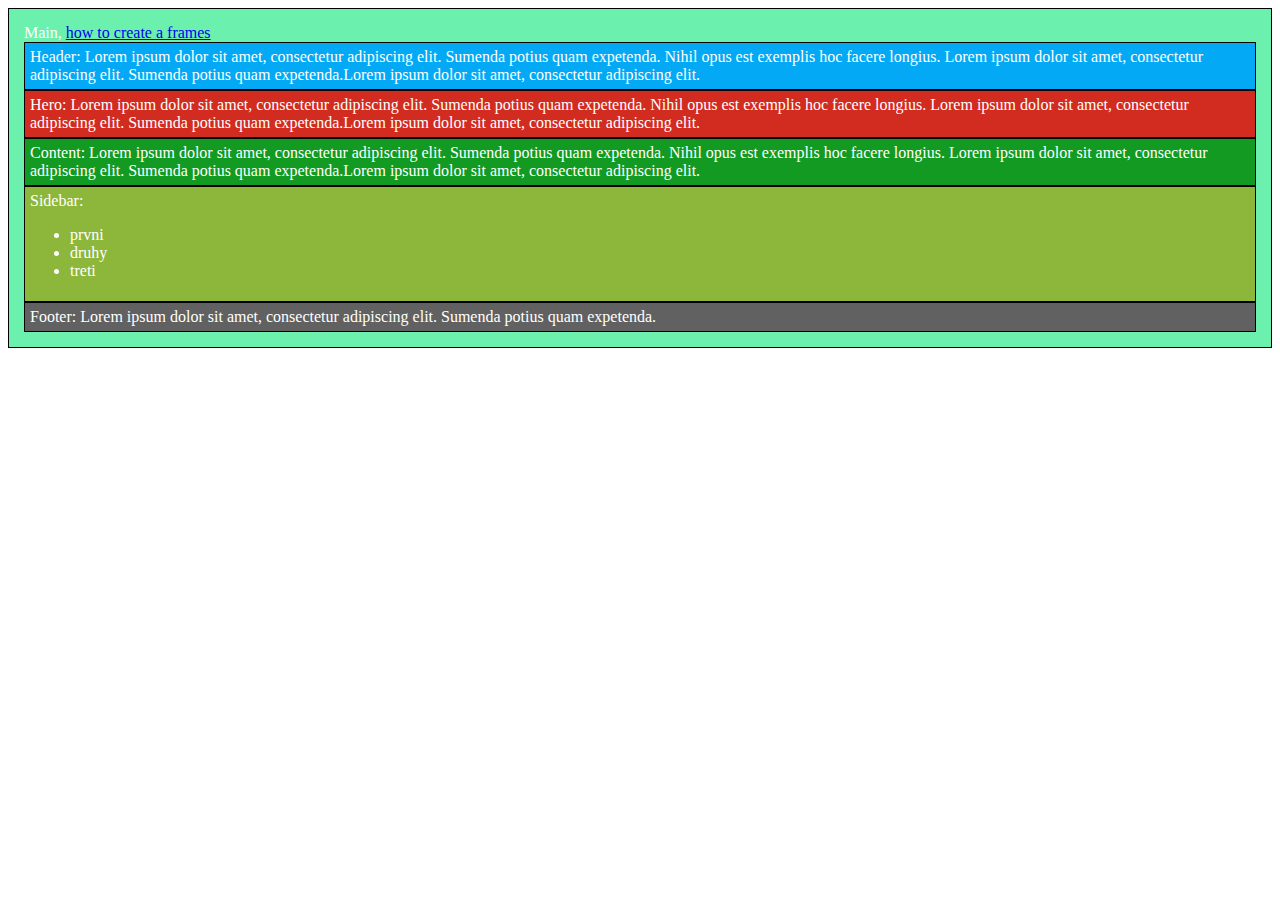
<file: index.html>
<html lang="cs-CZ">
    <head>
        <title>Matematika - slovní úlohy</title>
        <meta charset="UTF-8">
        <meta name="viewport" content="width=device-width, initial-scale=1.0">
        <link rel=stylesheet href="math.css">
        <script>
        </script>
    </head>
    <body>  
        <main>
            Main, <a href="https://coder-coder.com/build-flexbox-website-layout/" target="new">how to create a frames</a>

            <!-- Header -->
            <header>
                Header: Lorem ipsum dolor sit amet, consectetur adipiscing elit. Sumenda potius quam expetenda. Nihil opus est exemplis hoc facere longius. Lorem ipsum dolor sit amet, consectetur adipiscing elit. Sumenda potius quam expetenda.Lorem ipsum dolor sit amet, consectetur adipiscing elit.
            </header>

            <!-- Hero -->
            <section class="hero">
                Hero: Lorem ipsum dolor sit amet, consectetur adipiscing elit. Sumenda potius quam expetenda. Nihil opus est exemplis hoc facere longius. Lorem ipsum dolor sit amet, consectetur adipiscing elit. Sumenda potius quam expetenda.Lorem ipsum dolor sit amet, consectetur adipiscing elit.
            </section>

            <!-- Content -->
            <section class="content">
                Content: Lorem ipsum dolor sit amet, consectetur adipiscing elit. Sumenda potius quam expetenda. Nihil opus est exemplis hoc facere longius. Lorem ipsum dolor sit amet, consectetur adipiscing elit. Sumenda potius quam expetenda.Lorem ipsum dolor sit amet, consectetur adipiscing elit.
            </section>

            <!-- Sidebar -->
            <aside>
                Sidebar:
                <ul>
                    <li>prvni</li>
                    <li>druhy</li>
                    <li>treti</li>
                </ul> 
            </aside>
            
            <!-- Footer -->
            <footer>
                Footer: Lorem ipsum dolor sit amet, consectetur adipiscing elit. Sumenda potius quam expetenda.
            </footer>

        </main>
    </body>
</html>
</file>
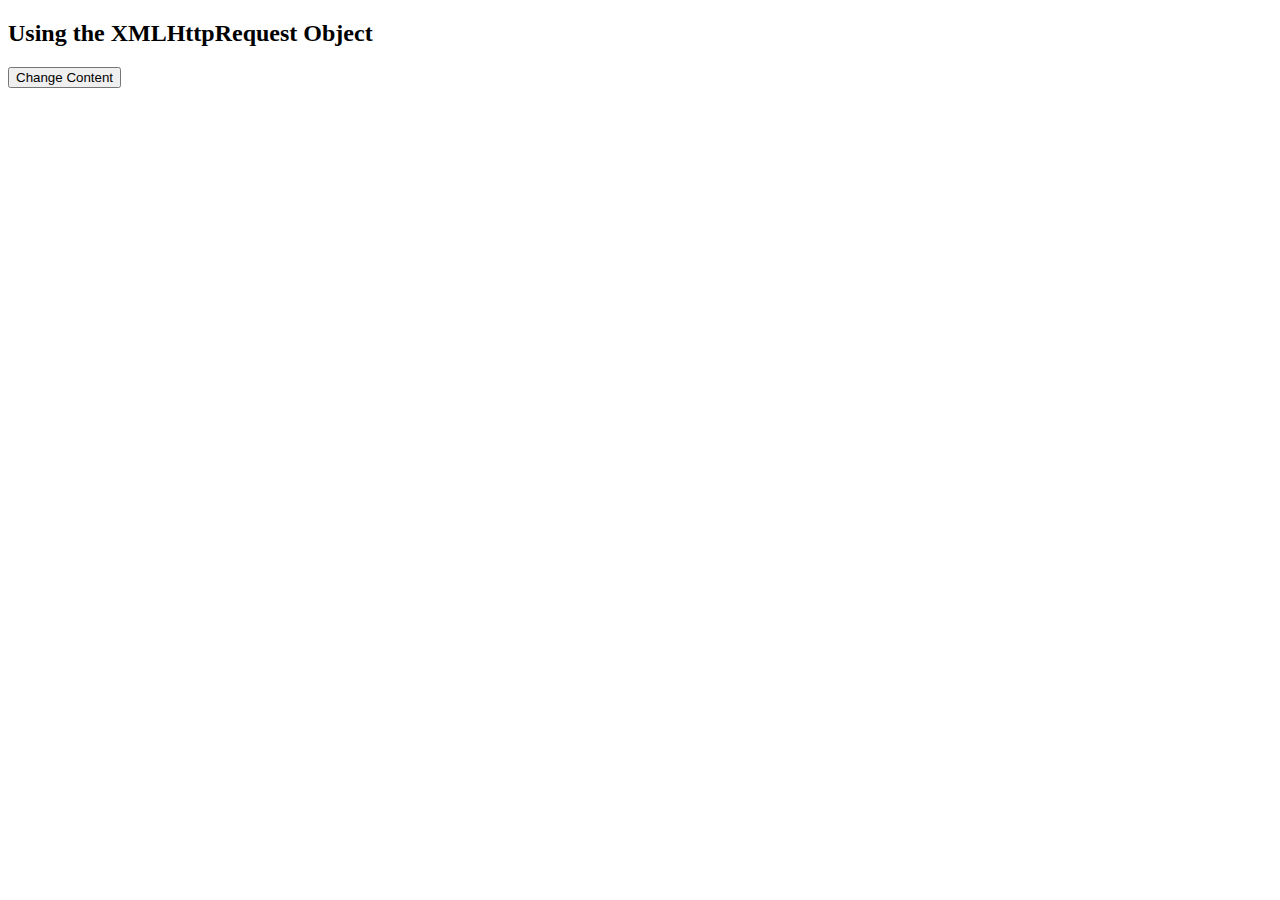
<file: clickaload.html>
<!DOCTYPE html>
<html>
<body>

<h2>Using the XMLHttpRequest Object</h2>

<div id="demo">
<button type="button" onclick="loadXMLDoc()">Change Content</button>
</div>

<script>
function loadXMLDoc() {
  debugger;
  var xhttp = new XMLHttpRequest();
  xhttp.onreadystatechange = function() {
    if (this.readyState == 4 && this.status == 200) {
      rozpadni(this.responseText);
    }
  };
  xhttp.open("GET", "ukoly2.xml", true);
  xhttp.send();
}

function rozpadni(xmlText) {
  var x, i, xmlDoc, txt;
  debugger;
  parser = new DOMParser;
  xmlDoc = parser.parseFromString(xmlText,"text/xml");
  txt = "";
    x = xmlDoc.getElementsByTagName("ukol");

  for (i = 0; i< x.length; i++) {
    txt += x[i].getAttribute("id") + "<br>";
    txt += x[i].getAttribute("nadpis") + "<br>";
    txt += x[i].getAttribute("uroven") + "<br>";
    txt += x[i].getAttribute("body") + "<br>";

    // process all help
    nap_radky = x[i].getElementsByTagName("ukol_napoveda");
    
    // .getElementsByTagName("ukol_napoveda_obsah");
    var h;
    for (h = 0; h< nap_radky.length; h++) {
        
        // body_dolu
        txt +=  "body dolů" + nap_radky[h].getAttribute("body_dolu"); 
        txt += " <b>help:</b>" + nap_radky[h].getElementsByTagName("ukol_napoveda_obsah")[0].innerHTML + "<br>";       
    }

  }
  document.getElementById("demo").innerHTML = txt;
}

</script>

</body>
</html>
</file>
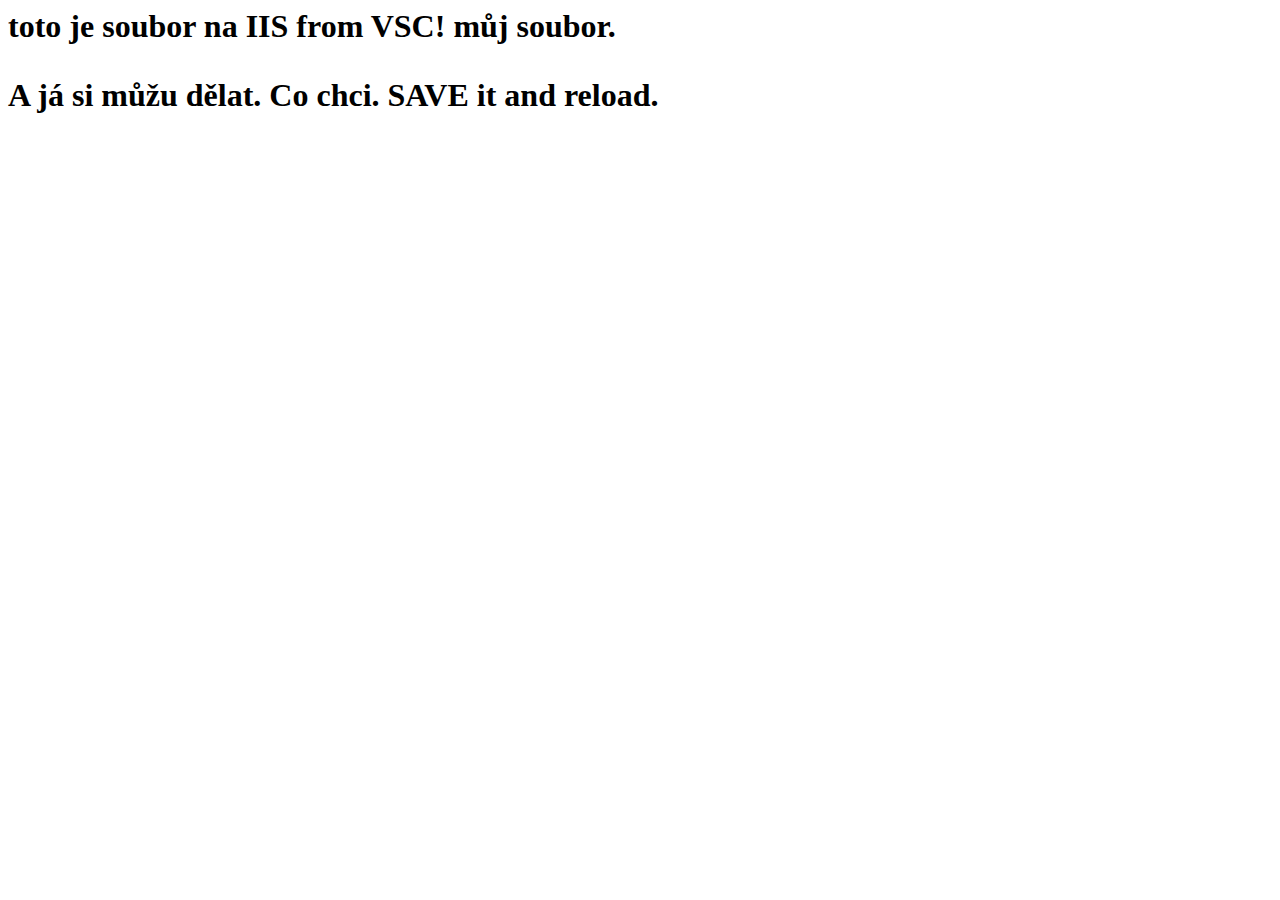
<file: hello.html>
<html lang="cs-CZ">
    <head>
        <title>My IIS file</title>
    </head>
    <body>
        <h1>toto je soubor na IIS from VSC! můj soubor.
            <br>
            <p> A já si můžu dělat. Co chci. SAVE it and reload.</p>
        </h1>
    </body>
</html>
</file>
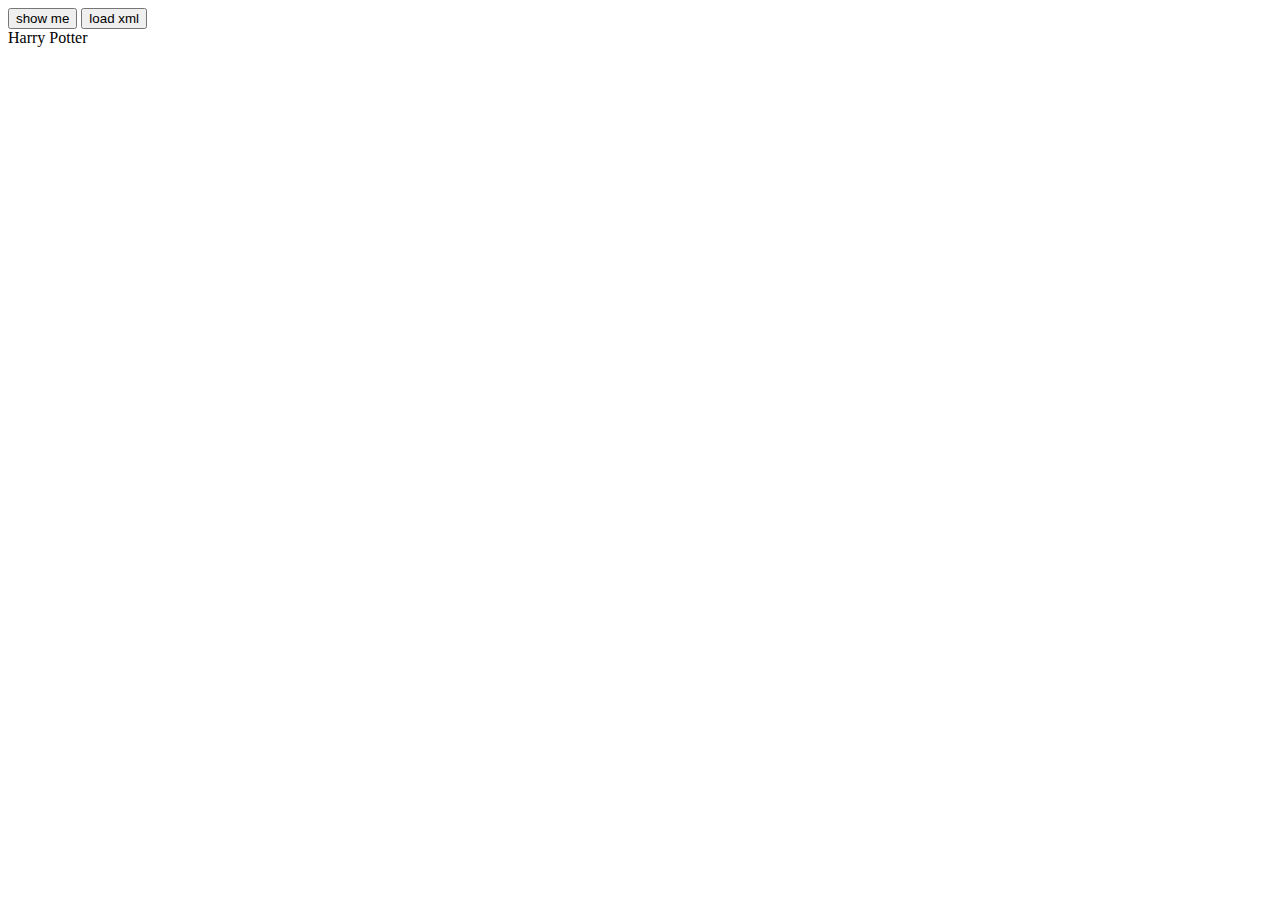
<file: readxml.html>
<html lang="cs-CZ">
    <head>
        <script language="JavaScript">


       var xhttp = new XMLHttpRequest();
       xhttp.open("GET", "books.xml", true);
       xhttp.setRequestHeader("Content-Type","text/xml");
       xhttp.onreadystatechange = function() {
            if (this.readyState == 4) {
                //this.status == 0
                xhttp.onreadystatechange = null;
                if (this.status == 200) {
                    myFunction(this);
                }
                
            }
        };
        xhttp.send();

        function myFunction(xml) {
            console.log(xml);
            var xmlDoc = xml.responseXML;
            var x = xmlDoc.getElementsByTagName('title')[1];

            //for(var i=0, i < tasks.childNodes.length,i++){
            //Create a new row for tbody
            //var tr = document.createElement('tr');
            //document.getElementById('tbody').appendChild(tr);

            var y = x.childNodes[0];
            document.getElementById("demo").innerHTML = y.nodeValue; 
            //document.getElementById("demo").innerHTML = x.nodes; 
            
        }

        //var xmlDoc=new ActiveXObject("Microsoft.XMLDOM");
        var xmlDOMDoc=new ActiveXObject("Microsoft.XMLDOM");
        function loadXML(xmlFile) {
                alert(xmlFile);
                xmlDOMDoc.async="false";
                xmlDOMDoc.onreadystatechange=verify;
                xmlDOMDoc.load(xmlFile);
        }
        
       function verify() { 
               if(xmlDOMDoc.readyState!=4)
                       return false; 
       }
       
       function traverse(tree) {
               if(tree.hasChildNodes()) {
                       document.write('<ul><li>');
                       document.write('<b>'+tree.tagName+' : </b>');
                       var nodes=tree.childNodes.length;
                       for(var i=0; i<TREE.CHILDNODES.LENGTH; 
                         traverse(tree.childNodes(i)));
                       document.write('</li></ul>');
               }
               else
                       document.write(tree.text);
       }
       
       function initTraverse(file) {
               loadXML(file);
               var doc=xmlDOMDoc.documentElement;
               traverse(doc);
       }

       </script>
    </head>
    <body>
        <button onclick="alert('meee')">show me</button>
        <button onclick="loadXML('tasks.xml')">load xml</button>
        <div id="demo">here comes demo: </div>

    </body>
</file>
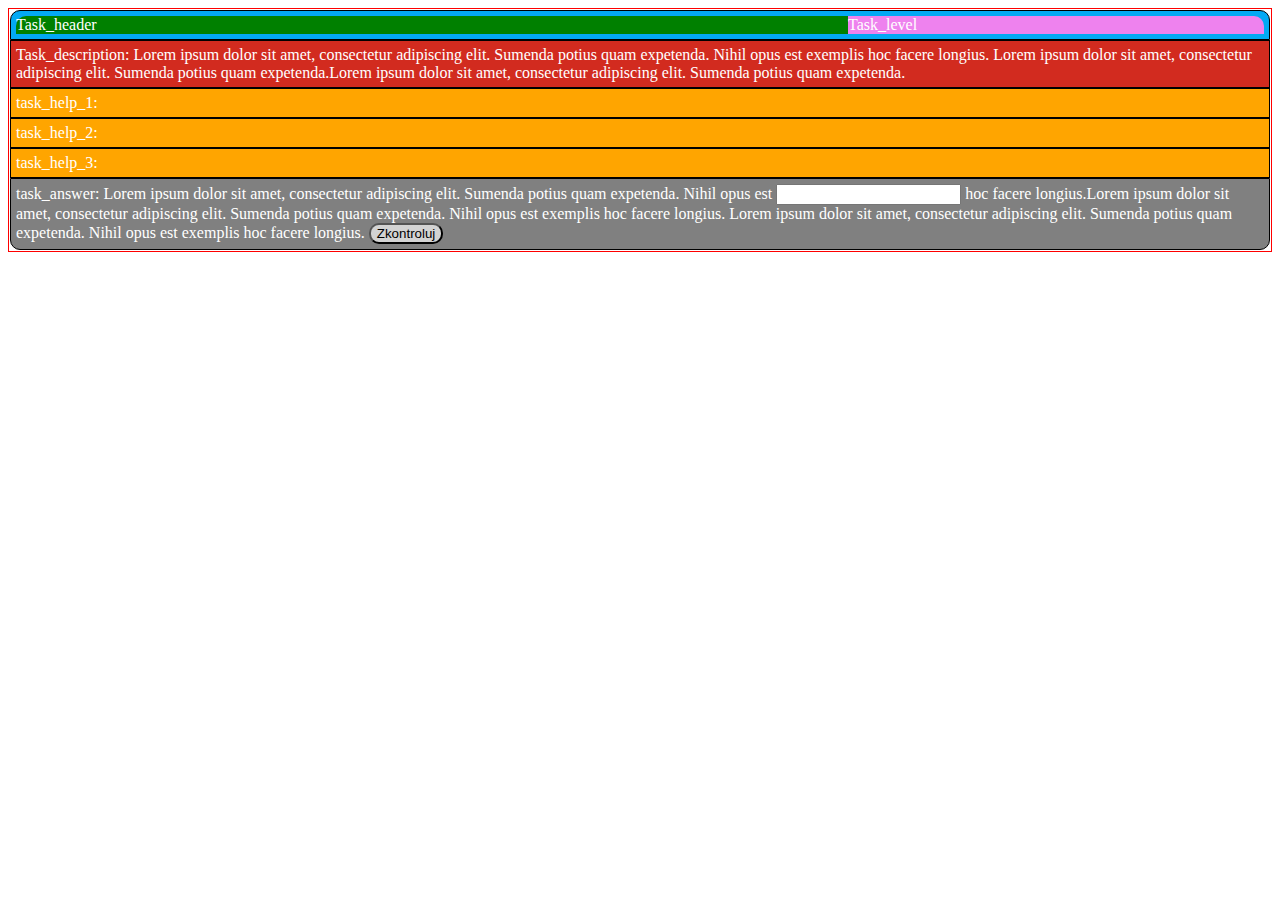
<file: task.html>
<html lang="cs-CZ">
    <head>
        <title>Math Task</title>
        <meta charset="UTF-8">
        <meta name="viewport" content="width=device-width, initial-scale=1.0">
        <link rel=stylesheet href="math.css">
        <script>
            let count = 0;
            let results = [0,0,0,0,0,0,0,0,0,0,0,0,0,0,0,0,0,0,0,0,0,0,0,0,0,0,0,0,0,0,0];
        
            function useHelp(task_id,task_help_points) {
                //alert(task_id + " used " + task_help_points);
                results[task_id] += Number(task_help_points); 
            }
            function initResult(task_id,task_points) {
                results[task_id] += Number(task_points);
                alert(results[task_id]);
            }
        </script>
    </head>
    <body>
        <div class="task">
            <section class="task_header">
                <div class="task_header_desc">Task_header</div>
                <div class="task_level">Task_level</div>
            </section>
            <section class="task_description">
                <div>
                    Task_description: Lorem ipsum dolor sit amet, consectetur adipiscing elit. Sumenda potius quam expetenda. Nihil opus est exemplis hoc facere longius. Lorem ipsum dolor sit amet, consectetur adipiscing elit. Sumenda potius quam expetenda.Lorem ipsum dolor sit amet, consectetur adipiscing elit. Sumenda potius quam expetenda.
                </div>
            </section>
            <section class="task_help">
                <div help_points="-3" task_id="1" onclick="this.nextElementSibling.style='display:block';
                              useHelp(this.getAttribute('task_id'),this.getAttribute('help_points'));
                              this.style='display:none';">task_help_1:</div>
                <div class="task_help_line">
                    <ul>
                        <li>Lorem ipsum dolor sit amet</li>
                        <li>Nihil opus est exemplis hoc</li> 
                        <li>facere longius.</li>
                    </ul>
                </div>
            </section>
            <section class="task_help">
                <div onclick="this.nextElementSibling.style='display:block'">task_help_2:</div>
                <div class="task_help_line">
                    <ul>
                        <li>Lorem ipsum dolor sit amet</li>
                        <li>Nihil opus est exemplis hoc</li> 
                        <li>facere longius.</li>
                    </ul>
                </div>
            </section>
            <section class="task_help">
                <div onclick="this.nextElementSibling.style='display:block'">task_help_3:</div>
                <div class="task_help_line">
                    <ul>
                        <li>Lorem ipsum dolor sit amet</li>
                        <li>Nihil opus est exemplis hoc</li> 
                        <li>facere longius.</li>
                    </ul>
                </div>
            </section>
            <section class="task_answer" task_id="1"  task_points="10" task_answer1="17">
                task_answer: Lorem ipsum dolor sit amet, consectetur adipiscing elit. Sumenda potius quam expetenda. Nihil opus est <input type=text id="task_answer1" title="Zadejte výsledek"/> hoc facere longius.Lorem ipsum dolor sit amet, consectetur adipiscing elit. Sumenda potius quam expetenda. Nihil opus est exemplis hoc facere longius. Lorem ipsum dolor sit amet, consectetur adipiscing elit. Sumenda potius quam expetenda. Nihil opus est exemplis hoc facere longius.
                <button class="task_check_btn" onclick="debugger; this.nextElementSibling.style='display:block';
                                                        alert(this.parentNode.getAttribute('task_answer1') + ' vs. ' + document.getElementById('task_answer1').value);">Zkontroluj</button>
                <div class="task_solution" style="display: none;">
                    task_solution
                    Lorem ipsum dolor sit amet, consectetur adipiscing elit. Sumenda potius quam expetenda. Nihil opus est exemplis hoc facere longius.Lorem ipsum dolor sit amet, consectetur adipiscing elit. Sumenda potius quam expetenda. Nihil opus est exemplis hoc facere longius. Lorem ipsum dolor sit amet, consectetur adipiscing elit. Sumenda potius quam expetenda. Nihil opus est exemplis hoc facere longius.
                </div>
            </section>
        </main>
    </body>
</html>
</file>
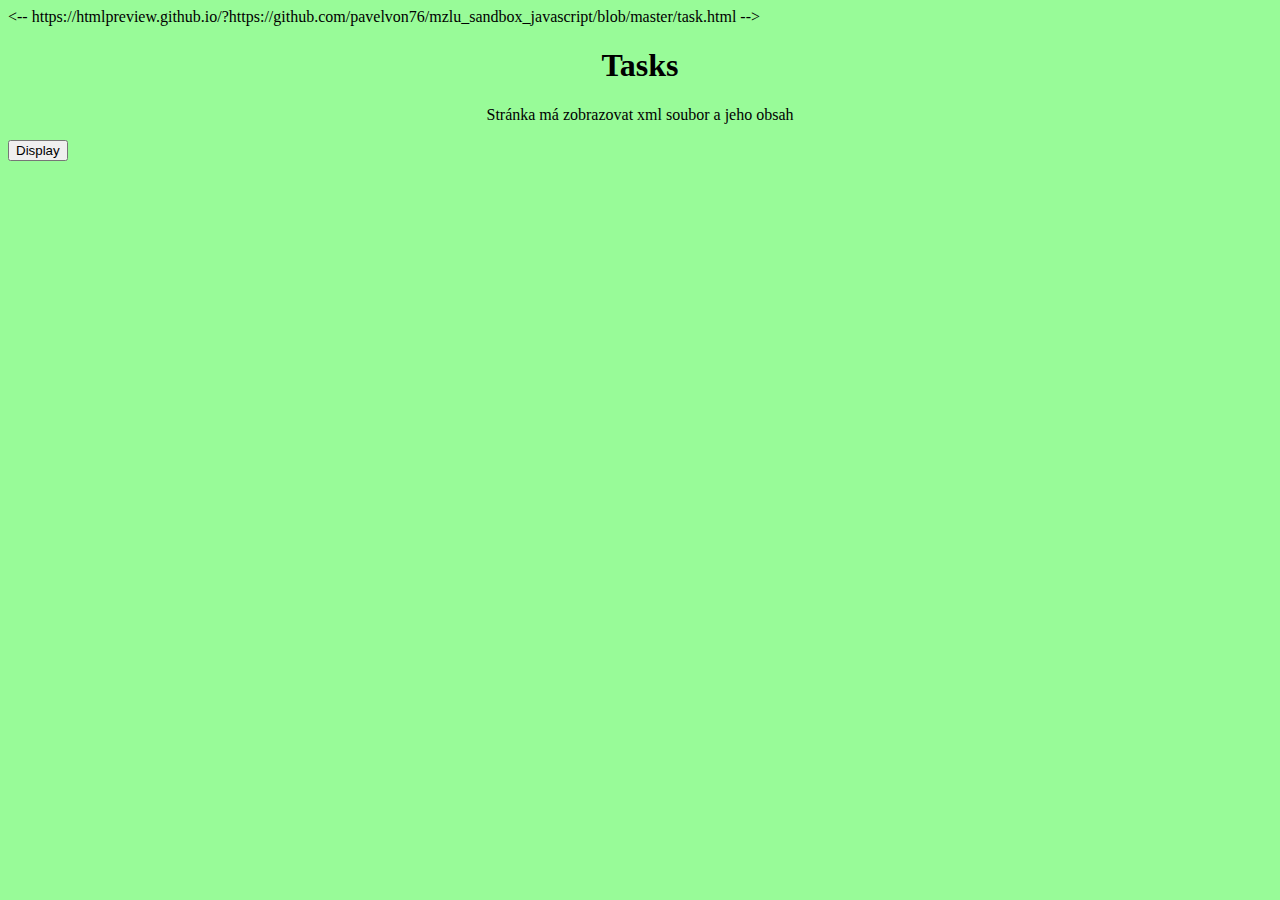
<file: tasks.html>
<html lang="cs-CZ">
<-- https://htmlpreview.github.io/?https://github.com/pavelvon76/mzlu_sandbox_javascript/blob/master/task.html -->
<head> 
    <meta charset="UTF-8">
    <meta name="viewport" content="width=device-width, initial-scale=1">
    <link rel=stylesheet href="zmeny.css" text=text/html>
    <title>Změny vlastností tabulky</title>
    <script type = "text/javascript">
            var xmlhttp = new XMLHttpRequest();
            xmlhttp.onreadystatechange = function() {
                    if (this.readyState == 4 && this.status == 0) {
                        getTasks(this);
                    }
                };
            xmlhttp.open("GET", "books.xml", true);
            xmlhttp.send(this);

        function getTasks(xml)
        {
            var xmlDoc = xml.responseXML;
            var parser = new DOMParser();
            var xmlDoc = parser.parseFromString(xml.responseText, "application/xml");
            
            //var x;    
            var txt = "";
            //var y;
            var tasks = xmlDoc.getElementsByTagName("book");//.childNodes[0];
            // x = y[1].getElementsByTagName("title")[0].childNodes[0].nodeValue;
            alert(tasks[0].childNodes[0].nodeValue);
        }     
    </script>
</head>
<body>
    <h1>Tasks</h1>
    <p class="mainPage">Stránka má zobrazovat xml soubor a jeho obsah</p>
        <input type="button" onclick="loadTasksXml()" value="Display">


</body>

</html>
</file>
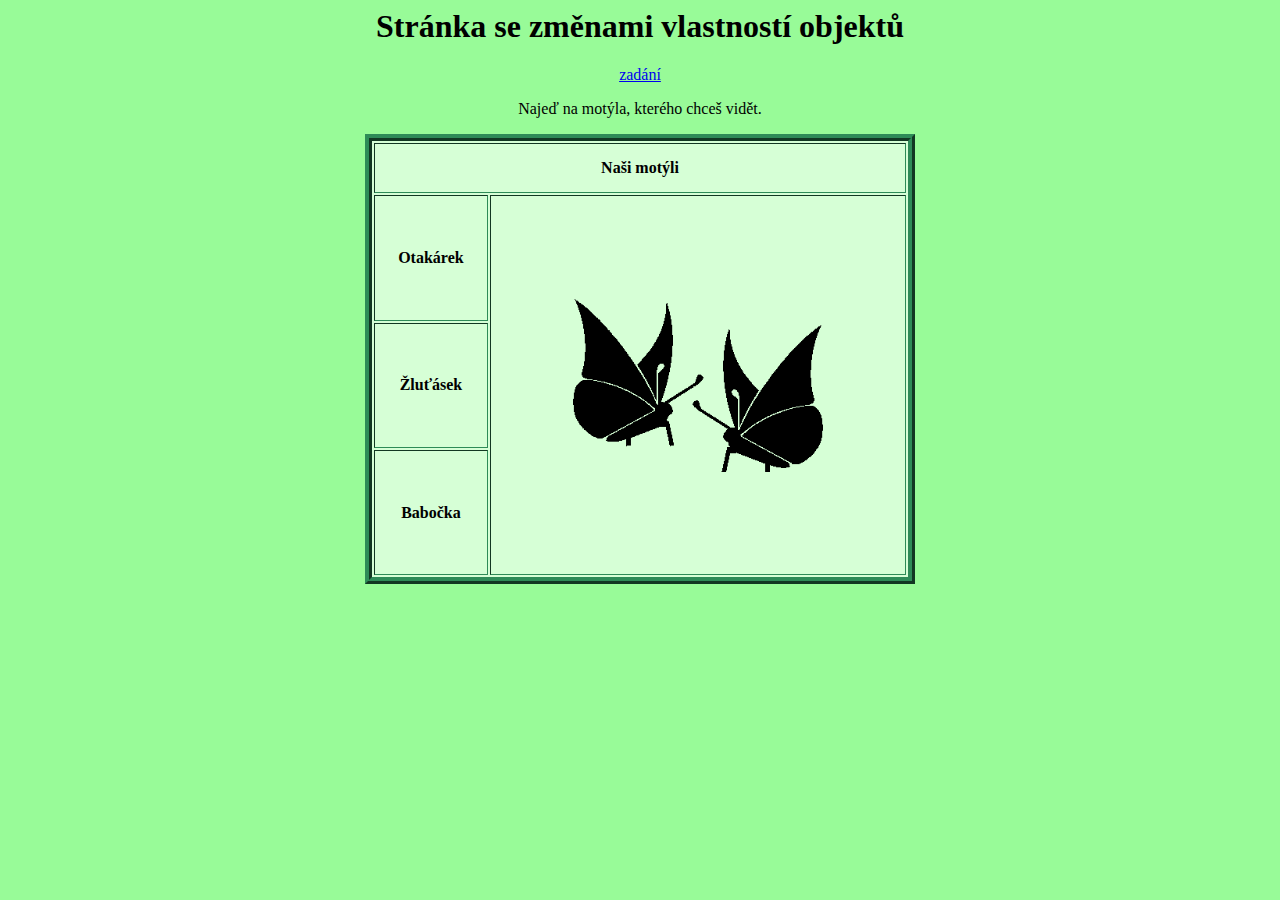
<file: zmeny.html>
<html>
<head> 
    <meta charset="UTF-8">
    <link rel=stylesheet href="zmeny.css" text=text/html>
    <title>Změny vlastností tabulky</title>
</head>
<body>
    <h1>Stránka se změnami vlastností objektů</h1>
    <p class="mainPage"><a href="https://akela.mendelu.cz/~rybicka/cviceni/js/cvic3/zadani.html" target="_blank">zadání</a></p>
    <p class="mainPage">Najeď na motýla, kterého chceš vidět.</p>

        <table border="7" align="center">
            <th colspan="2">Naši motýli</th>
            <tr>
                <td onmousedown="document.getElementById('mySelectedImg').innerHTML='<img src=\'otakarek.gif\'>'"
                    onmouseover="this.style.backgroundColor='yellow'"
                    onmouseleave="this.style.backgroundColor=''">Otakárek</td>
                <td id="mySelectedImg" rowspan="4"><img src='motyli.gif'></td>       
            </tr>
            <tr><td onmousedown="document.getElementById('mySelectedImg').innerHTML='<img src=\'zlutasek.gif\'>'"
                    onmouseover="this.style.backgroundColor='yellow'"
                    onmouseleave="this.style.backgroundColor=''">Žluťásek</td></tr>
            <tr><td onmousedown="document.getElementById('mySelectedImg').innerHTML='<img src=\'babocka.gif\'>'"
                    onmouseover="this.style.backgroundColor='yellow'"
                    onmouseleave="this.style.backgroundColor=''">Babočka</td></tr>    
        </table>


</body>

</html>
</file>
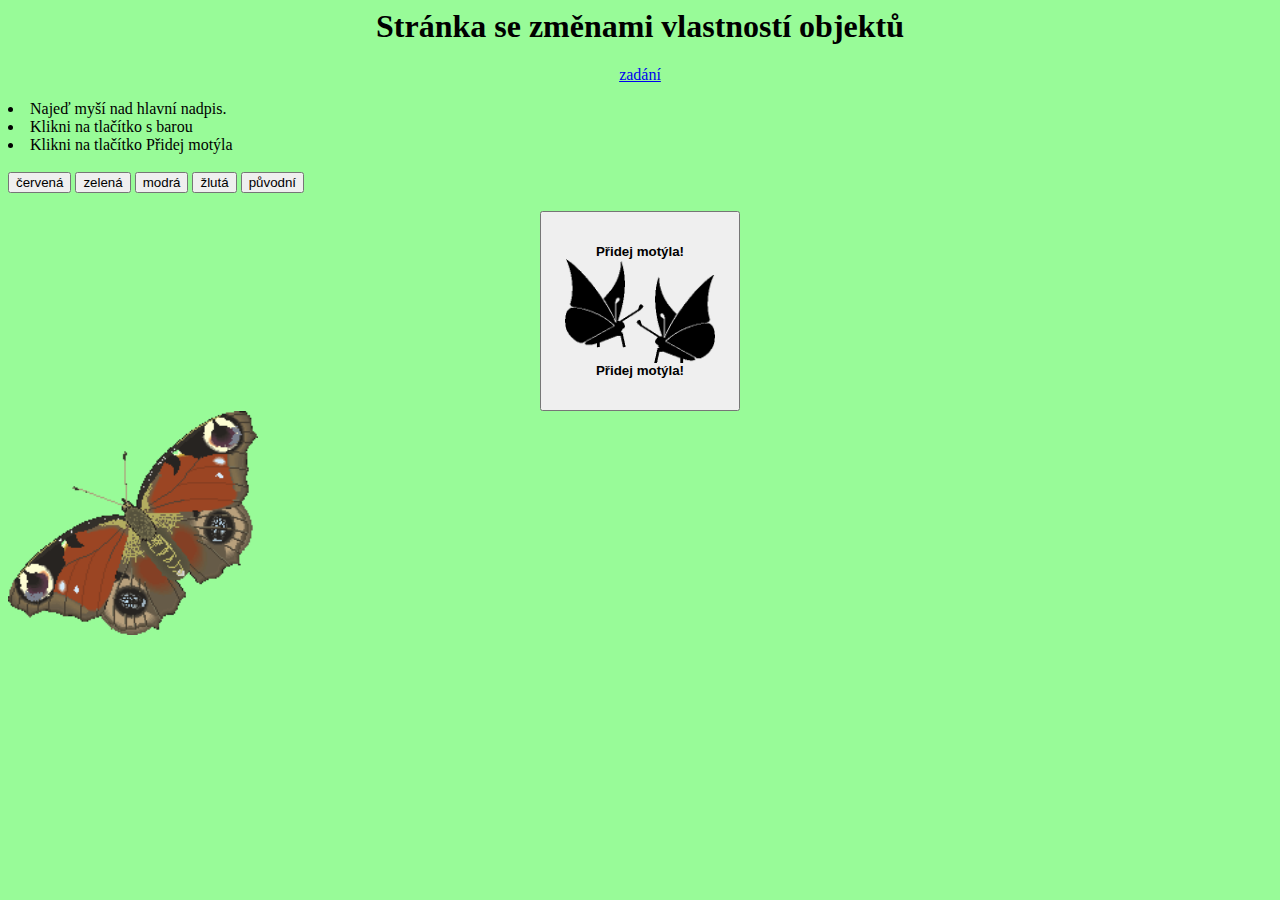
<file: zmeny2.html>
<html>
<head> 
    <meta charset="UTF-8">
    <link rel=stylesheet href="zmeny.css" text=text/html>
    <title>Změny vlastností objektů II.</title>
</head>
<body>
    <h1 onmouseover="this.style.color='salmon'; 
                        this.style.fontFamily='Courier'"
        onmouseout="this.style.color='';
                    this.style.fontFamily=''"
        >Stránka se změnami vlastností objektů</h1>
    <p class="mainPage"><a href="https://akela.mendelu.cz/~rybicka/cviceni/js/cvic3/zadani.html" target="_blank">zadání</a></p>
    <li>Najeď myší nad hlavní nadpis.</li>
    <li>Klikni na tlačítko s barou</li>
    <li>Klikni na tlačítko Přidej motýla</li>
    <br/>
    <button onmousedown="this.style.color='red';document.body.style.backgroundColor='red'">červená</button>
    <button onmousedown="this.style.color='green';document.body.style.backgroundColor='green'">zelená</button>
    <button onmousedown="this.style.color='blue';document.body.style.backgroundColor='blue'">modrá</button>
    <button onmousedown="this.style.color='yellow';document.body.style.backgroundColor='yellow'">žlutá</button>
    <button onmousedown="this.style.color='';document.body.style.backgroundColor='';
                                             document.getElementById('motyl').innerHTML='<img src=\'babocka.gif\'>'">původní</button>
    
    <div class="pridejMotylaDiv">                                            
        <br/>
        <button class="pridejMotylaBtn" 
                onmousedown="document.getElementById('motyl').innerHTML+='<img class=\'mujAdmiral\' src=\'babocka.gif\'>'">Přidej motýla!<br/>
                <img class="pridejMotylaBtnImg" src="motyli.gif">
                <br/>Přidej motýla!
        </button>
        <br/>           
    </div>
    <div id="motyl"><img src='babocka.gif'></div>
</body>

</html>
</file>
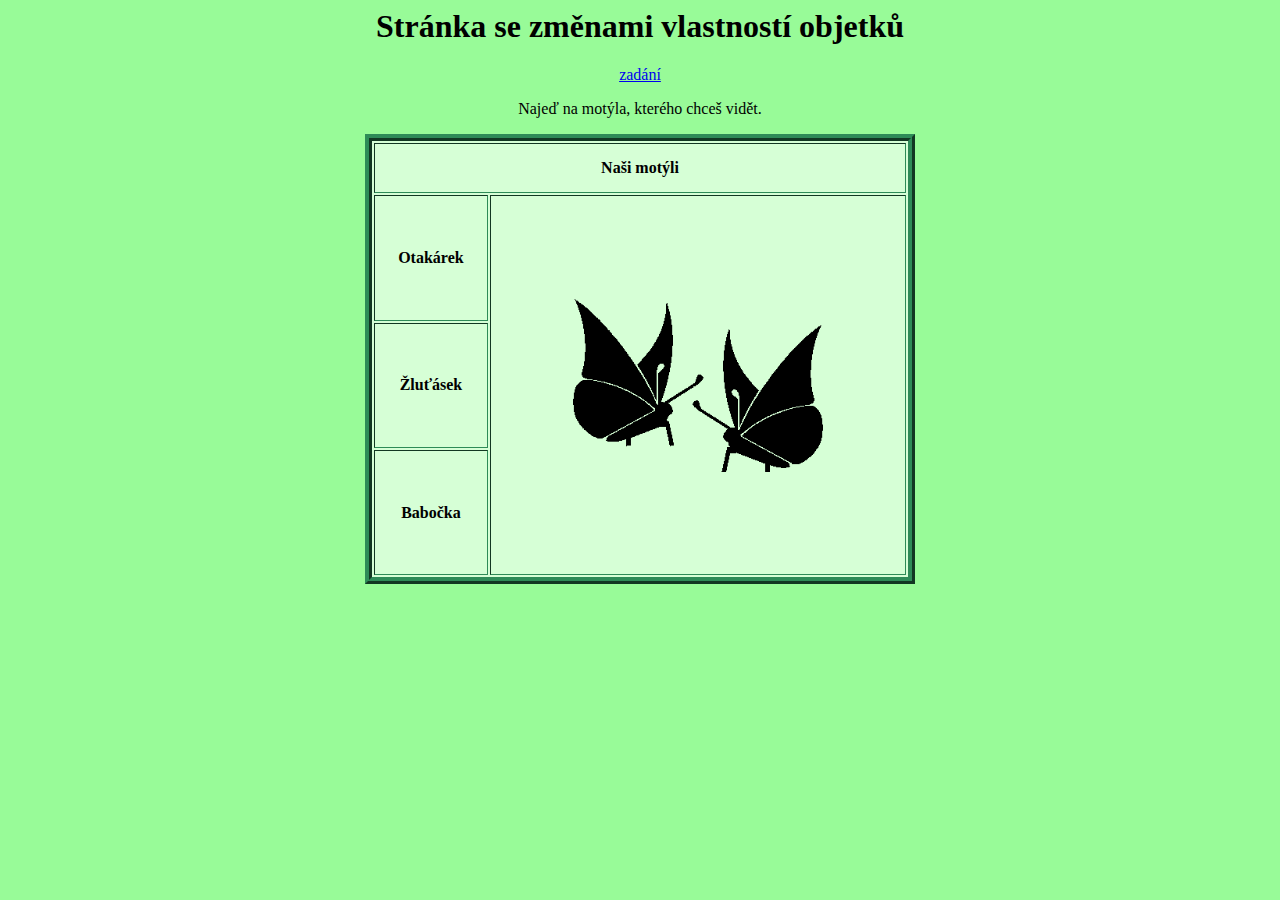
<file: zmeny_img.html>
<html>
<head> 
    <meta charset="UTF-8">
    <link rel=stylesheet href="zmeny.css" text=text/html>
    <title>Změny vlastností tabulky</title>
</head>
<body>
    <h1>Stránka se změnami vlastností objetků</h1>
    <p class="mainPage"><a href="https://akela.mendelu.cz/~rybicka/cviceni/js/cvic3/priklad22.htm" target="_blank">zadání</a></p>
    <p class="mainPage">Najeď na motýla, kterého chceš vidět.</p>

        <table border="7" align="center">
            <th colspan="2" onmousedown="document.getElementById('mySelectedImg').setAttribute('src','motyli.gif')">Naši motýli</th>
            <tr>
                <td onmousedown="document.getElementById('mySelectedImg').setAttribute('src','otakarek.gif')"
                    onmouseover="this.style.backgroundColor='yellow'"
                    onmouseleave="this.style.backgroundColor=''">Otakárek</td>
                <td rowspan="4"><img id="mySelectedImg" src='motyli.gif'></td>       
            </tr>
            <tr><td onmousedown="document.getElementById('mySelectedImg').setAttribute('src','zlutasek.gif')"
                    onmouseover="this.style.backgroundColor='yellow'"
                    onmouseleave="this.style.backgroundColor=''">Žluťásek</td></tr>
            <tr><td onmousedown="document.getElementById('mySelectedImg').setAttribute('src','babocka.gif')"
                    onmouseover="this.style.backgroundColor='yellow'"
                    onmouseleave="this.style.backgroundColor=''">Babočka</td></tr>    
        </table>


</body>

</html>
</file>
<file: math.css>
.task_help_line {
    display: none;
}


main, header, section, aside, footer {
    margin: 0px;
    padding: 5px;
    border: 1px solid #000000;
    color: white;
}

.task {
    display: flex;
    flex-direction:column;
    margin: 0;
    padding: 1px;
    border: 1px solid red;
    color: #000000;
}

.task_header
{
    display: flex;
    border-top-left-radius: 10px;
    border-top-right-radius: 10px;
    background: #03a9f4;  
    flex-direction: row;
}

.task_header_desc
{
    flex: 2;
    background: green;
    border-top-left-radius: 10px;
}

.task_level
{
    flex: 1;
    background: violet;
    border-top-right-radius: 10px;    
}

.task_description
{
    flex: 1;
    background: #d22b1f;
}

.task_help
{
    flex: 1;
    background: orange;
}

.task_answer
{
    flex: 1;
    background: gray;
    border-bottom-left-radius: 10px;
    border-bottom-right-radius: 10px;
}

.task_solution
{
    flex: 1;
    background: green;
}

.task_check_btn
{
    background: lightgrey;
    border-radius: 10px;
}
main {
    background: #6bf0ad;
    padding: 15px;
}

header {
    background: #03a9f4;
}

.hero {
    background: #d22b1f;
}

.content {
    background: #129a22;
}

themes {
    border: 1px solid #000000;
    background: #673ab7;
}
aside {
    border: 1px solid #000000;
    background: #8db73a;
}
footer {
    border: 1px solid #000000;
    background: #616161;
}
</file>
<file: zmeny.css>
/* CSS Document */

body {font-family:'Times New Roman', Times, serif;
      background-color:palegreen;}
h1, h2 {color:""; text-align: center}
table {background-color:rgb(214, 255, 214);
       border-color: seagreen;
       border-style: ridge;
       height: 450px;
       width: 550px;}
td {text-align: center;
    font-weight: bold;
    }
img {width: 250px;}
th {height: 50px;}

/* definice trid */
.mainPage {text-align: center;}
.pridejMotylaDiv {text-align: center;}
.pridejMotylaBtn {font-weight: bold;
                height: 200px;
                width: 200px;}
.pridejMotylaBtnImg {width: 150px;
                    height: 120p;
                    }

.mujAdmiral {width: 50px;
            height: 50px;}
</file>
